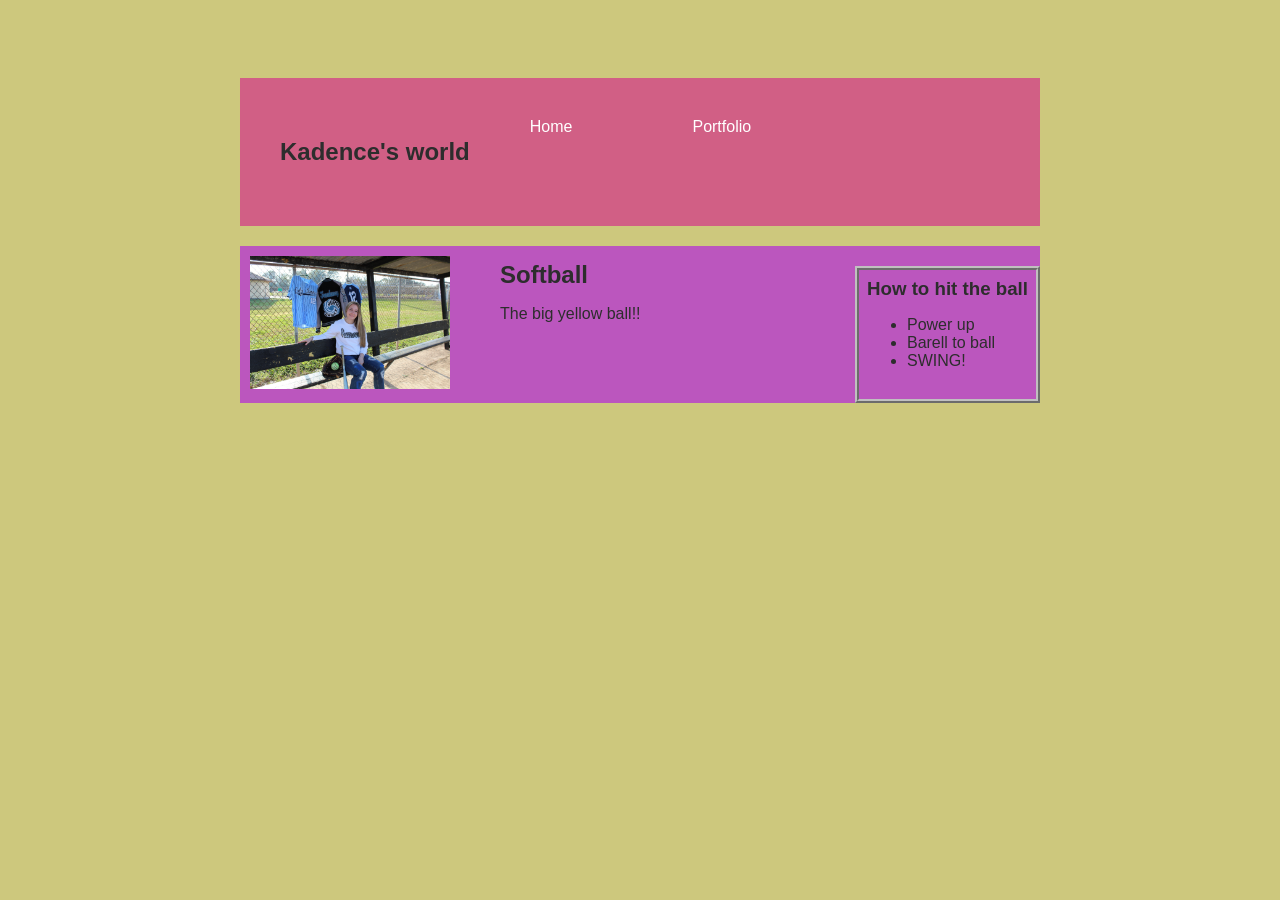
<file: index.html>
<!doctype html>
<html>
  <head>
    <title>Kadence's world</title>
    <link rel="stylesheet" href="style.css" />
  </head>

  <body>
    <!-- All content goes here -->
    <div id="all-contents">
      <nav>
        <h1>Kadence's world</h1>
  <ul id="nav-ul">
    <li class="nav-li">
      <a href="index.html">Home</a>
    </li>
    <li class="nav-li">
      <a href="portfolio.html">Portfolio</a>
    </li>
  </ul>
      </nav>

      <main>
        <!-- Sidebar section -->
        <div class="sidebar">
          <img class="sidebar-img" src="unnamed.jpg">
        </div>

        <!-- Content section -->
        <div class="content">
          <h2>Softball</h2>
          <p>The big yellow ball!!</p>
        </div>
        <!-- Interests section -->
        <div id="interests">
          <h3>How to hit the ball</h3>
          <ul>
            <li>Power up</li>
            <li>Barell to ball</li>
            <li>SWING!</li>
          </ul>
        </div>
      </main>
    </div>
  </body>
</html>
</file>
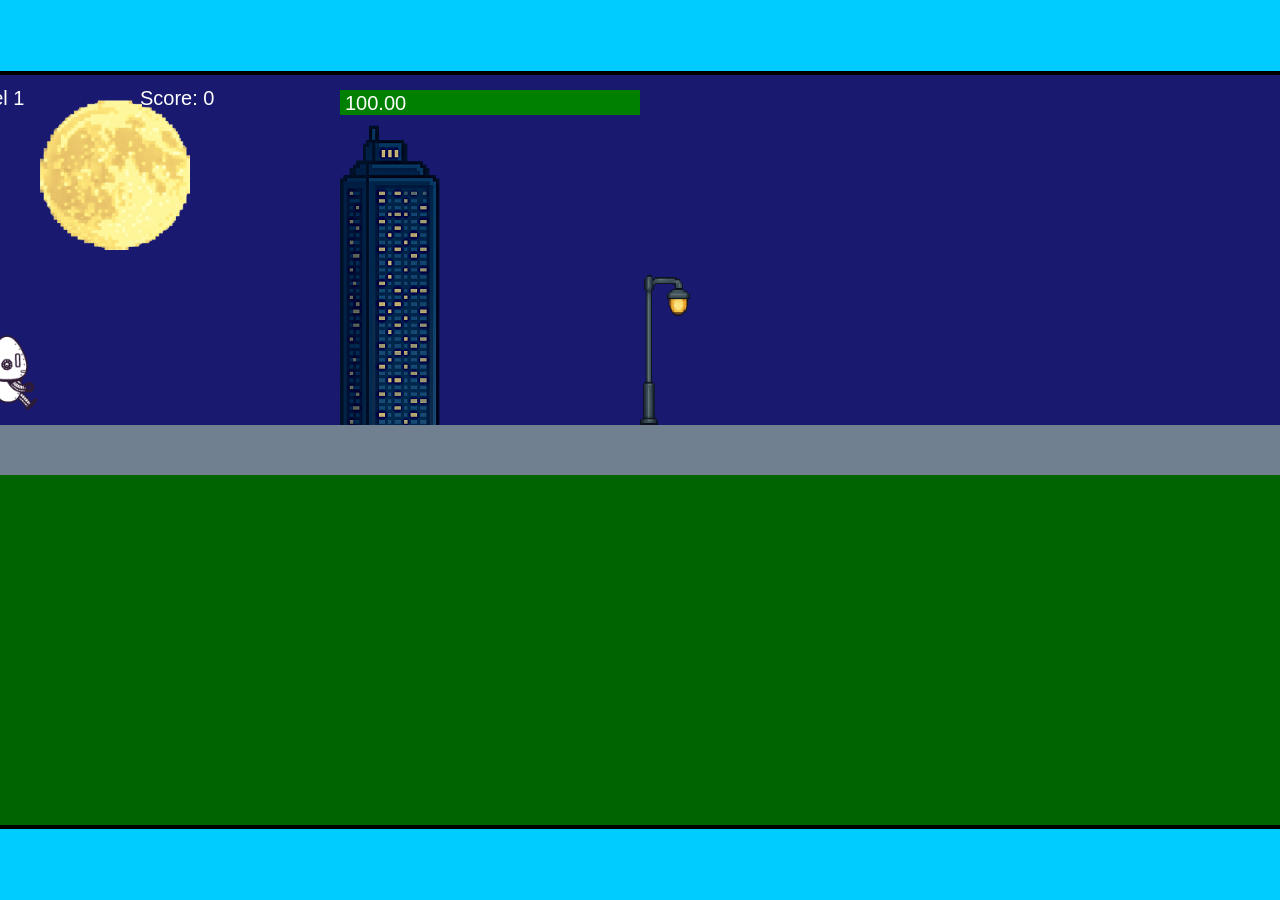
<file: fsd-projects/runtime/index.html>
<!DOCTYPE html>
<html lang="en">
  <head>
    <meta charset="UTF-8" />
    <meta name="viewport" content="width=device-width, initial-scale=1.0" />
    <title>Runtime Neo</title>
    <link rel="stylesheet" href="runtime.css" />
    <script src="https://code.jquery.com/jquery-3.1.0.js"></script>
    <script src="setup.js"></script>
    <script src="levels.js"></script>
    <script src="scenery.js"></script>
    <script src="student.js"></script>
    <script src="main.js"></script>
  </head>
  <body id="body">
    <canvas id="gameCanvas" width="1400" height="750"></canvas>
    <img id="player" src="images/halle.png" />
    <img id="projectile" src="images/projectile.png" />
    <img id="basicPlatform" src="images/interactable/basicPlatform.png" />
    <img id="spikes" src="images/interactable/spikes.png" />
    <img id="bug" src="images/interactable/bug.png" />
    <img id="healthUp" src="images/interactable/healthUp.png" />
    <img id="flag" src="images/interactable/flag.png" />
    <img id="moon" src="images/backgrounds/moon.png" />
    <img id="building" src="images/backgrounds/building.png" />
    <img id="lamp" src="images/backgrounds/lamp.png" />
  </body>
</html>
</file>
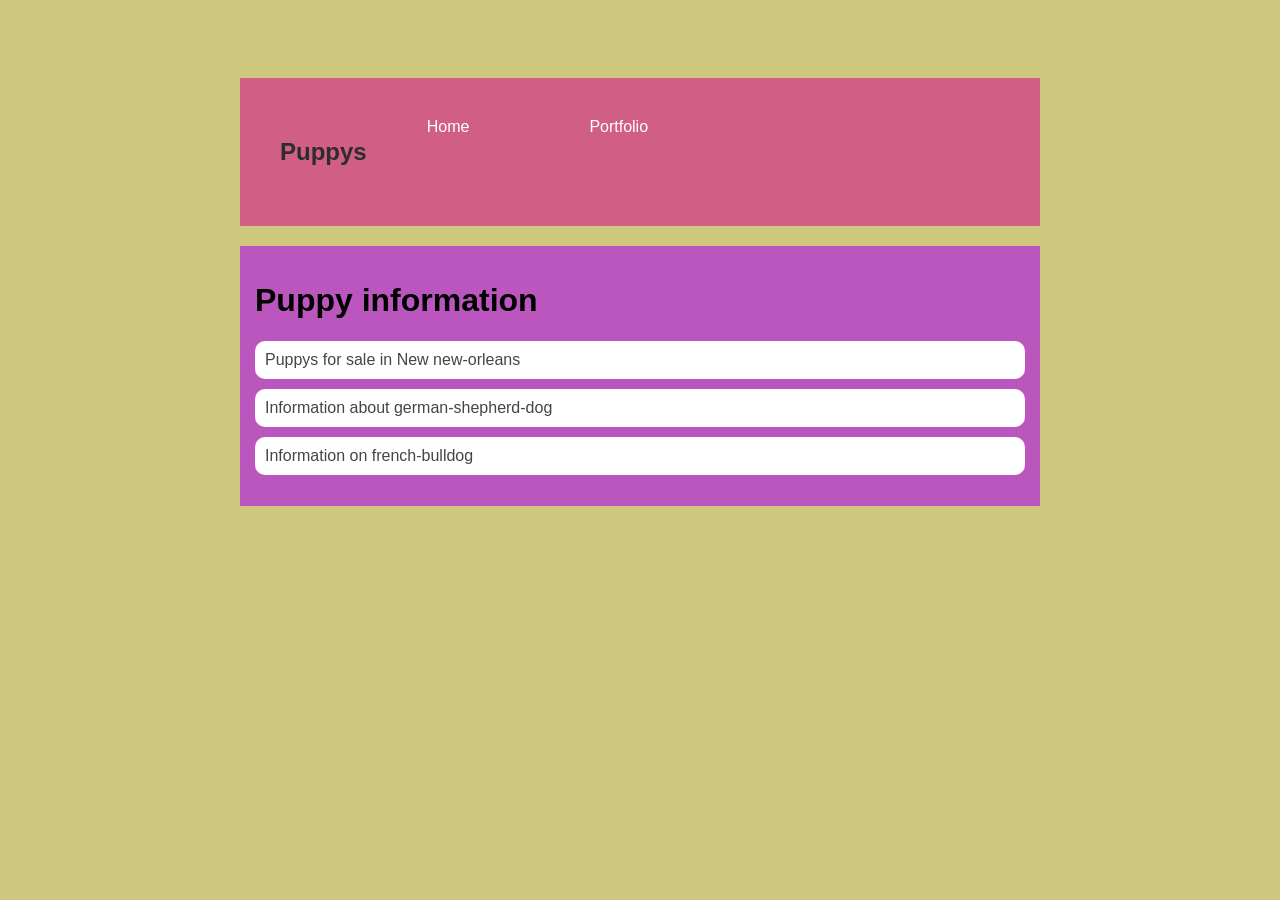
<file: portfolio.html>
<!DOCTYPE html>
<html>
  <head>
    <title>Puppys</title>
  </head>
<title>Puppys</title>
  <link rel="stylesheet" href="style.css" />
  <body>
    <!-- All content goes here -->
    <div id="all-contents">
      <nav>
 <h1>Puppys</h1>
  <ul id="nav-ul">
    <li class="nav-li">
      <a href="index.html">Home</a>
    </li>
    <li class="nav-li">
      <a href="portfolio.html">Portfolio</a>
    </li>
  </ul>
  </nav>

  <main>
 <div class="content">
    <h1>Puppy information</h1>
    <ul id="portfolio">
<li>
  <a href="fsd-projects/platformer/">Puppys for sale in New new-orleans</a>
</li>
<li>
  <a href="fsd-projects/bouncing-box/">Information about german-shepherd-dog</a>
</li>
<li>
  <a href="fsd-projects/circularity/">Information on french-bulldog</a>
</li>
    </ul>
  </div>
  </main>
    </div>
  </body>
</html>
</file>
<file: style.css>
body {
    background: rgb(205, 200, 125);
    color: rgb(45, 45, 45);
    padding: 70px;
    font-family: cursive, sans-serif;
}

#all-contents {
    max-width: 800px;
    margin: auto;
}

/* navigation menu */
nav {
    background: rgb(209, 95, 133);
    margin: 0 auto;
    display: flex;
    padding: 40px;
}   margin-bottom: 20px

h1 {
    display: flex;
    align-items: center;
    color: rgb(255, 255, 255);
    flex: 1;
    margin: 0;
}

#nav-ul {
    list-style-type: none;
    margin: 0;
    padding: 0;
    display: flex;
}

.nav-li {
    display: inline-block;
    padding: 0 60px;
}

a {
    text-decoration: none;
    color: #fff;
}

/* main container area beneath menu */
main {
    background: rgb(187, 86, 190);
    display: flex;
    margin-top: 20px;
}

.sidebar {
    margin-right: 25px;
    padding: 10px;
}

.sidebar-img {
    width: 200px;
}

.content {
    flex: 1;
    padding: 15px;
}

/* interests section styles */
#interests {
    border: 4px rgb(192, 192, 192) ridge;
    padding: 8px;
    margin-top: 20px;
}

h2, h3 {
    margin: 0px;
}/* Portfolio styles */
.content h1 {
  color: rgb(0, 0, 0);
}

#portfolio {
  list-style-type: none;
  padding-left: 0;
}

#portfolio li {
  background: #ffffff;
  padding: 10px;
  border-radius: 10px;
  margin-bottom: 10px;
}

#portfolio li:hover {
  background: #eeeeee;
}

#portfolio a {
  text-decoration: none;
  color: #454545;
}/* responsive web design */
</file>
<file: fsd-projects/runtime/runtime.css>
/* runtime.css */
/* Styles for Runtime Neo auto-runner game */

img {
  display: none;
}

#gameCanvas {
  position: absolute;
  border: 4px solid #000;
  top: 50%;
  left: 50%;
  transform: translate(-50%, -50%);
}

body {
  margin: 0;
  background-color: #00ccff;
  font-family: Arial, sans-serif;
  text-align: center;
  overflow: hidden;
}
</file>
